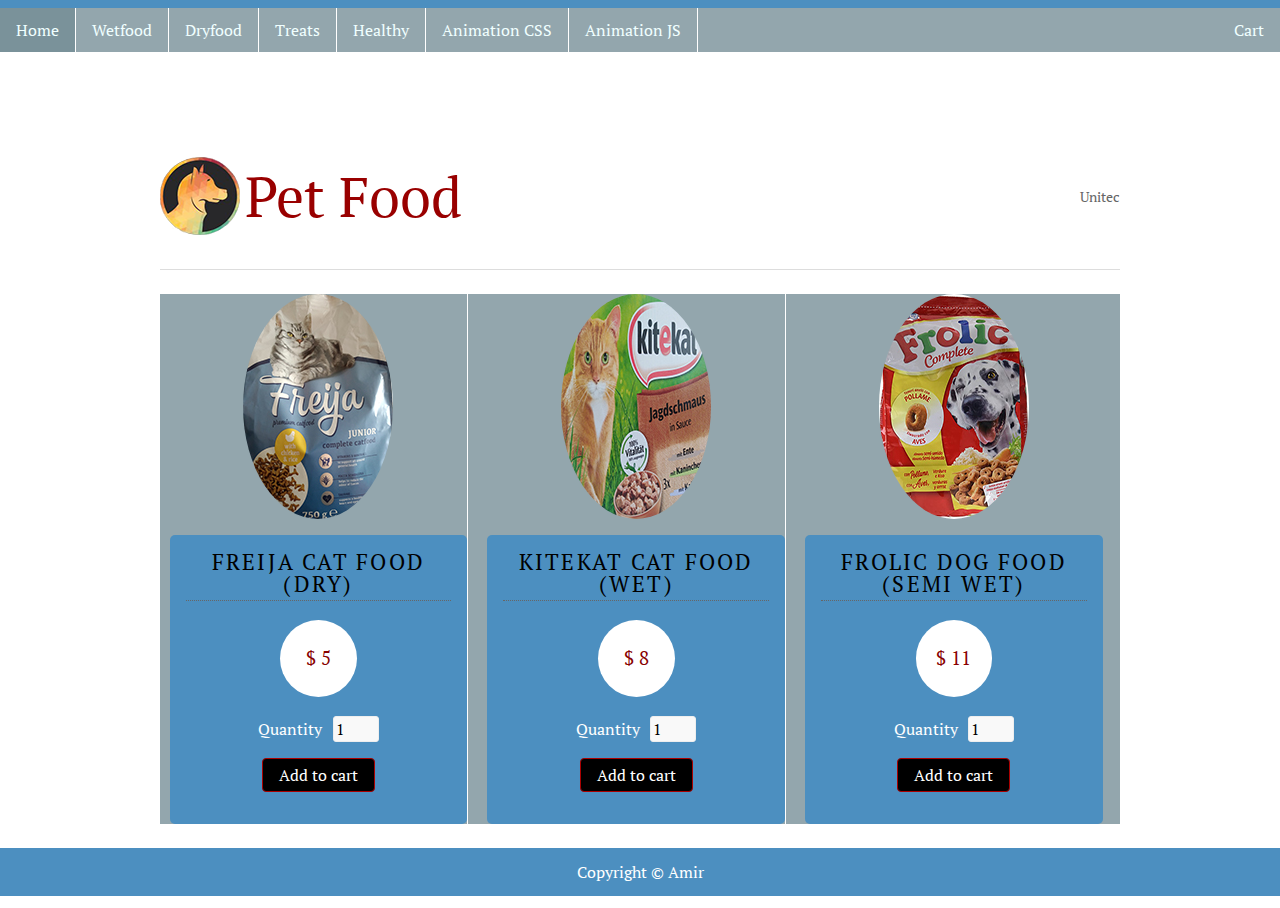
<file: Assessment/index.html>
<!DOCTYPE html>
<html>
<head>
<title>Petfood</title>
<meta charset="utf-8" />
<link rel="stylesheet" href="css/style.css" media="screen" type="text/css" /> <!-- CSS style sheet -->
<script type="text/javascript" src="http://ajax.googleapis.com/ajax/libs/jquery/2.0.3/jquery.min.js"></script>
<script type="text/javascript" src="js/jquery.shop.js"></script> <!-- JS script sheet -->

</head>

<body>
<ul>
  <li><a class="active" href="index.html">Home</a></li> <!- navbar -->
  <li><a href="wetfood.html">Wetfood</a></li>
  <li><a href="dryfood.html">Dryfood</a></li>
  <li><a href="treats.html">Treats</a></li>
  <li><a href="healthy.html">Healthy</a></li>
  <li><a href="animation.html">Animation CSS</a></li>
  <li><a href="animationjs.html">Animation JS</a></li>
  <li style="float:right"><a href="cart.html">Cart</a></li>
</ul>

<div id="site">
	<header id="masthead">
		<h1>Pet Food<span class="tagline">Unitec</span></h1>
	</header>
	<div id="content">
		<div id="products">
			<ul>
				<li>
					<div class="product-image">
						<img src="images/freija.jpg" alt="" /> <!-- The logo of the food-->
					</div>
					<div class="product-description" data-name="Freija" data-price="5"> <!-- The data of the food -->
						<h3 class="product-name">Freija cat food (dry)</h3> <!-- The nam,e of the food -->
						<p class="product-price">&#36; 5</p> <!-- The price but changing this wont affect beacuse it's not the data -->
						<form class="add-to-cart" action="cart.html" method="post">
							<div>
								<label for="qty-1">Quantity</label>
								<input type="text" name="qty-1" id="qty-1" class="qty" value="1" /> <!--Hooked with the JS -->
							</div>
							<p><input type="submit" value="Add to cart" class="btn" /></p>
						</form>
					</div>
				</li>
				
				<li>
					<div class="product-image">
						<img src="images/kitekat.jpg" alt="" />
					</div>
					<div class="product-description" data-name="Kitekat" data-price="8">
						<h3 class="product-name">Kitekat cat food (wet)</h3>
						<p class="product-price">&#36; 8</p>
						<form class="add-to-cart" action="cart.html" method="post">
							<div>
								<label for="qty-2">Quantity</label>
								<input type="text" name="qty-2" id="qty-2" class="qty" value="1" />
							</div>
							<p><input type="submit" value="Add to cart" class="btn" /></p>
						</form>
					</div>
				</li>
				
				<li>
					<div class="product-image">
						<img src="images/frolic.jpg" alt="" />
					</div>
					<div class="product-description" data-name="Frolic" data-price="11">
						<h3 class="product-name">Frolic dog food (semi wet)</h3>
						<p class="product-price">&#36; 11</p>
						<form class="add-to-cart" action="cart.html" method="post">
							<div>
								<label for="qty-3">Quantity</label>
								<input type="text" name="qty-3" id="qty-3" class="qty" value="1" />
							</div>
							<p><input type="submit" value="Add to cart" class="btn" /></p>
						</form>
					</div>
				</li>

				
			</ul>
		</div>
	</div>
	
	

</div>

<footer id="site-info">
		Copyright &copy; Amir
	</footer>

</body>
</html>
</file>
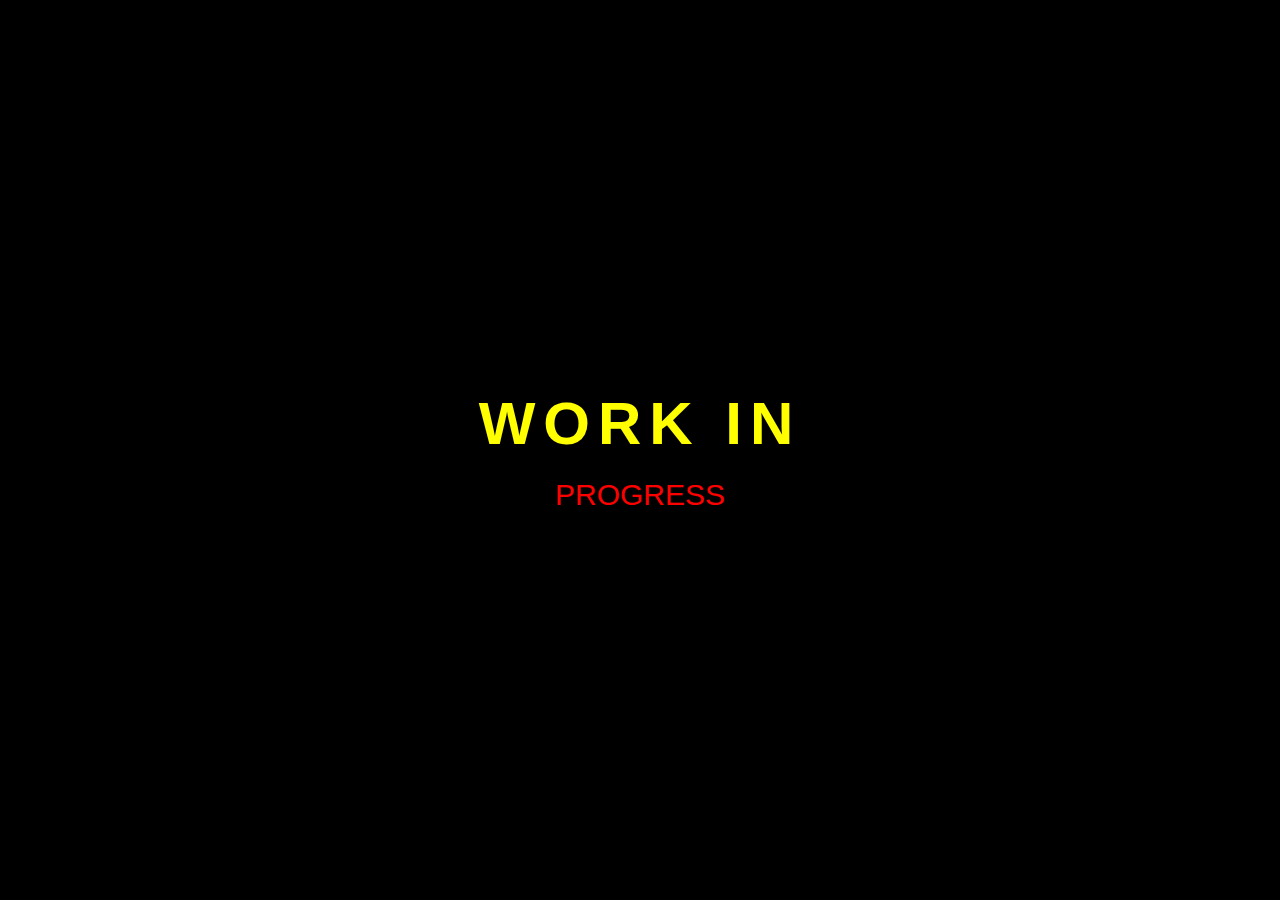
<file: Assessment/animation.html>
<!DOCTYPE html>
<html>
  <head>
    <meta charset="utf-8">
    <title>Animation Text</title>
    <link rel="stylesheet" href="css/animation.css">
  </head>
  <body>

<div class="container">
  <span class="text1">Work in</span>
  <span class="text2">Progress</span>
</div>



  </body>
</html>
</file>
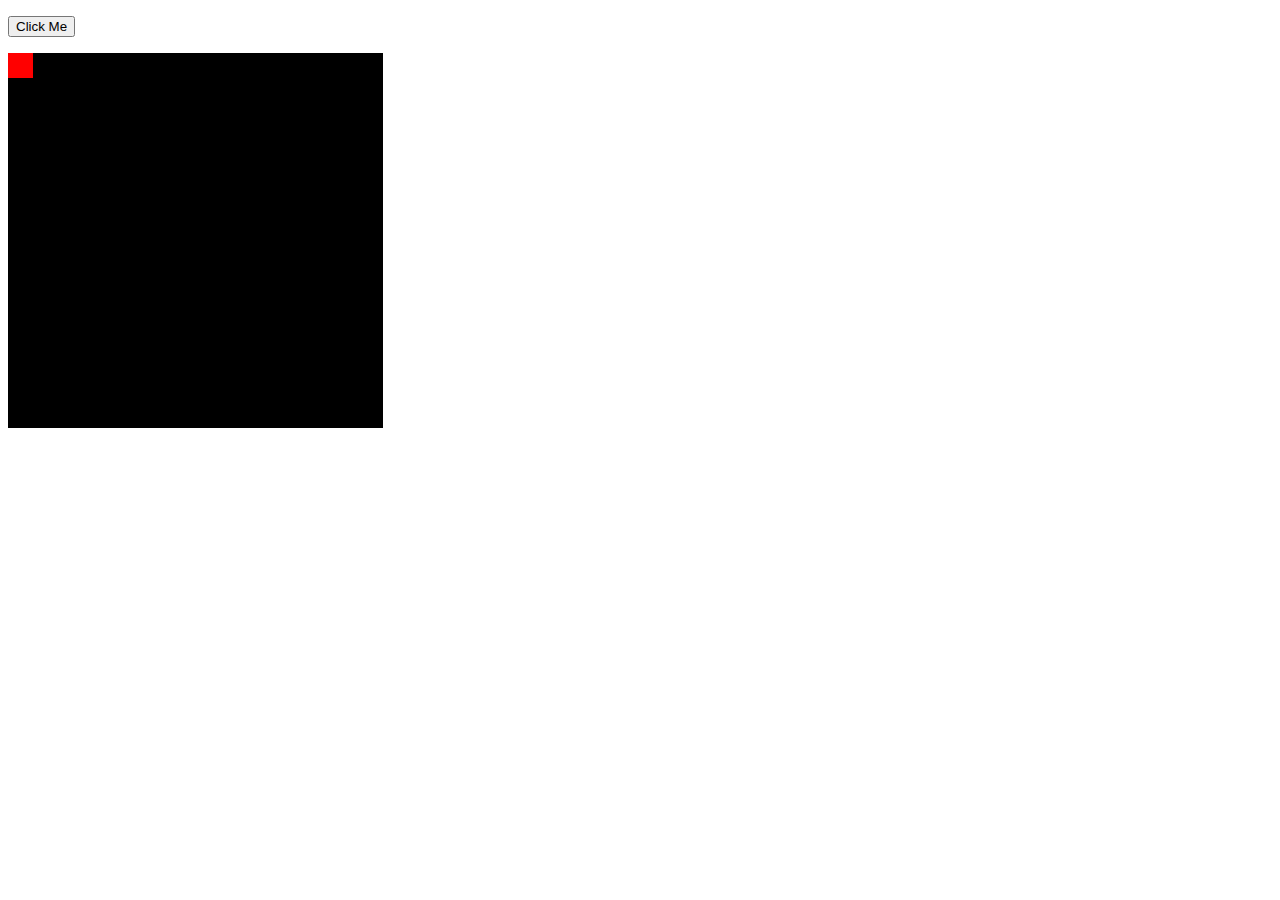
<file: Assessment/animationjs.html>
<!DOCTYPE html>
<html>
  <head>
    <meta charset="utf-8">
    <title>Animation Text</title>
	  <style>
#container { /*w3 schools basic javascript - can't use it on my website or else it will move the whole thing \/*/
  width: 375px;
  height: 375px;
  position: relative;
  background: black;
}
#animate {
  width: 25px;
  height: 25px;
  position: absolute;
  background-color: red;
}
</style>
  </head>
  <body>

<p><button onclick="myMove()">Click Me</button></p> 

<div id ="container">
  <div id ="animate"></div>
</div>



  </body>
<script>
function myMove() {
  var elem = document.getElementById("animate");   
  var pos = 0;
  var id = setInterval(frame, 5);
  function frame() {
    if (pos == 350) {
      clearInterval(id);
    } else {
      pos++; 
      elem.style.top = pos + "px"; 
      elem.style.left = pos + "px"; 
    }
  }
}
</script>
</html>
</file>
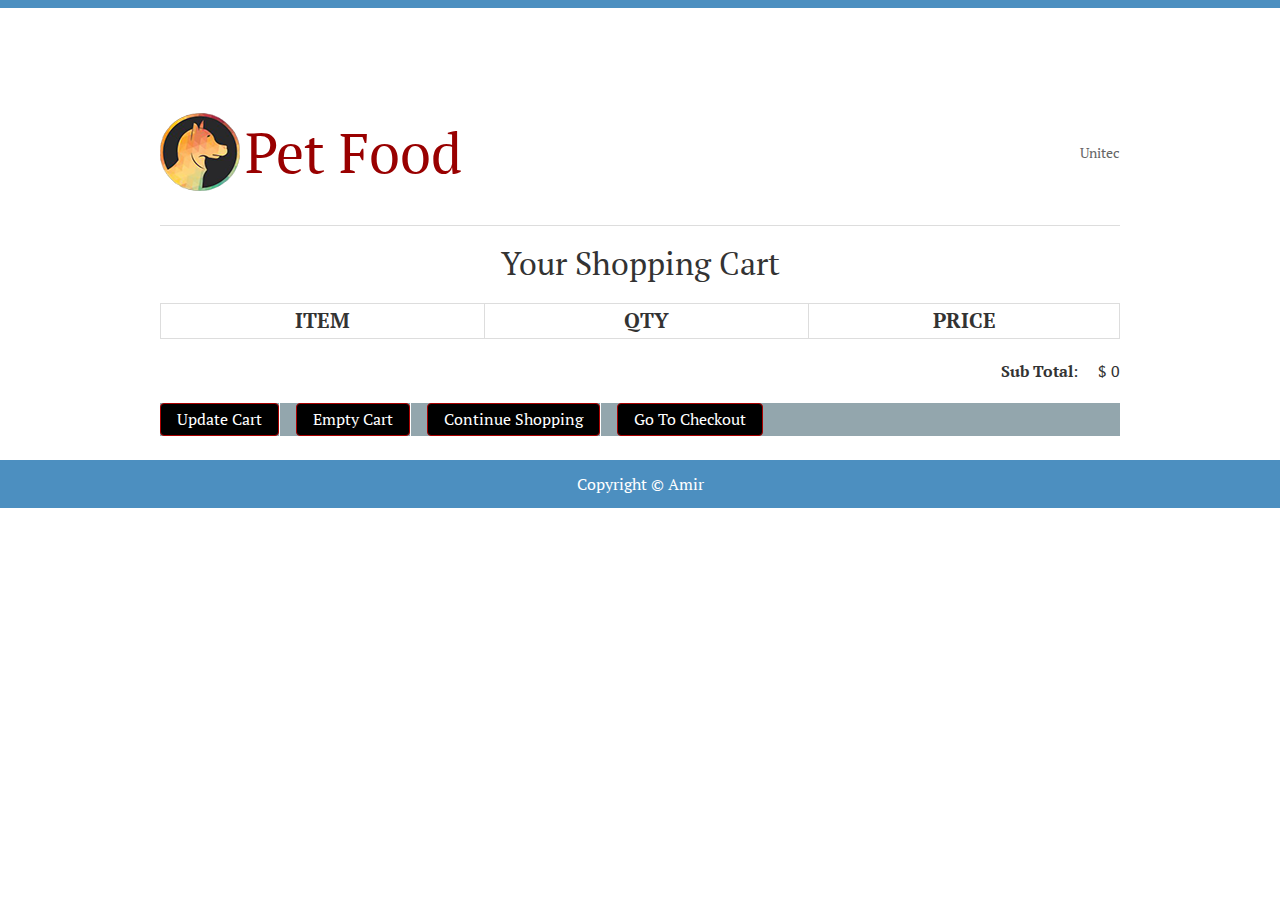
<file: Assessment/cart.html>
<!DOCTYPE html>
<html>
<head>
<title>Pet Food: Your Shopping Cart</title>
<meta charset="utf-8" />
<link rel="stylesheet" href="css/style.css" media="screen" type="text/css" />
<script type="text/javascript" src="http://ajax.googleapis.com/ajax/libs/jquery/2.0.3/jquery.min.js"></script>
<script type="text/javascript" src="js/jquery.shop.js"></script>
</head>

<body>

<div id="site">
	<header id="masthead">
		<h1>Pet Food<span class="tagline">Unitec</span></h1>
	</header>
	<div id="content">
		<h1>Your Shopping Cart</h1>
		<form id="shopping-cart" action="cart.html" method="post">
			<table class="shopping-cart">
			  <thead>
				<tr>
					<th scope="col">Item</th>
					<th scope="col">Qty</th>
					<th scope="col" colspan="2">Price</th>
				</tr>
			  </thead>
			  <tbody>
			  
			  </tbody>
			</table>
			<p id="sub-total">
				<strong>Sub Total</strong>: <span id="stotal"></span>
			</p>
			<ul id="shopping-cart-actions">
				<li>
					<input type="submit" name="update" id="update-cart" class="btn" value="Update Cart" />
				</li>
				<li>
					<input type="submit" name="delete" id="empty-cart" class="btn" value="Empty Cart" />
				</li>
				<li>
					<a href="index.html" class="btn">Continue Shopping</a>
				</li>
				<li>
					<a href="checkout.html" class="btn">Go To Checkout</a>
				</li>
			</ul>
		</form>
	</div>
	
	

</div>

<footer id="site-info">
		Copyright &copy; Amir
	</footer>

</body>
</html>
</file>
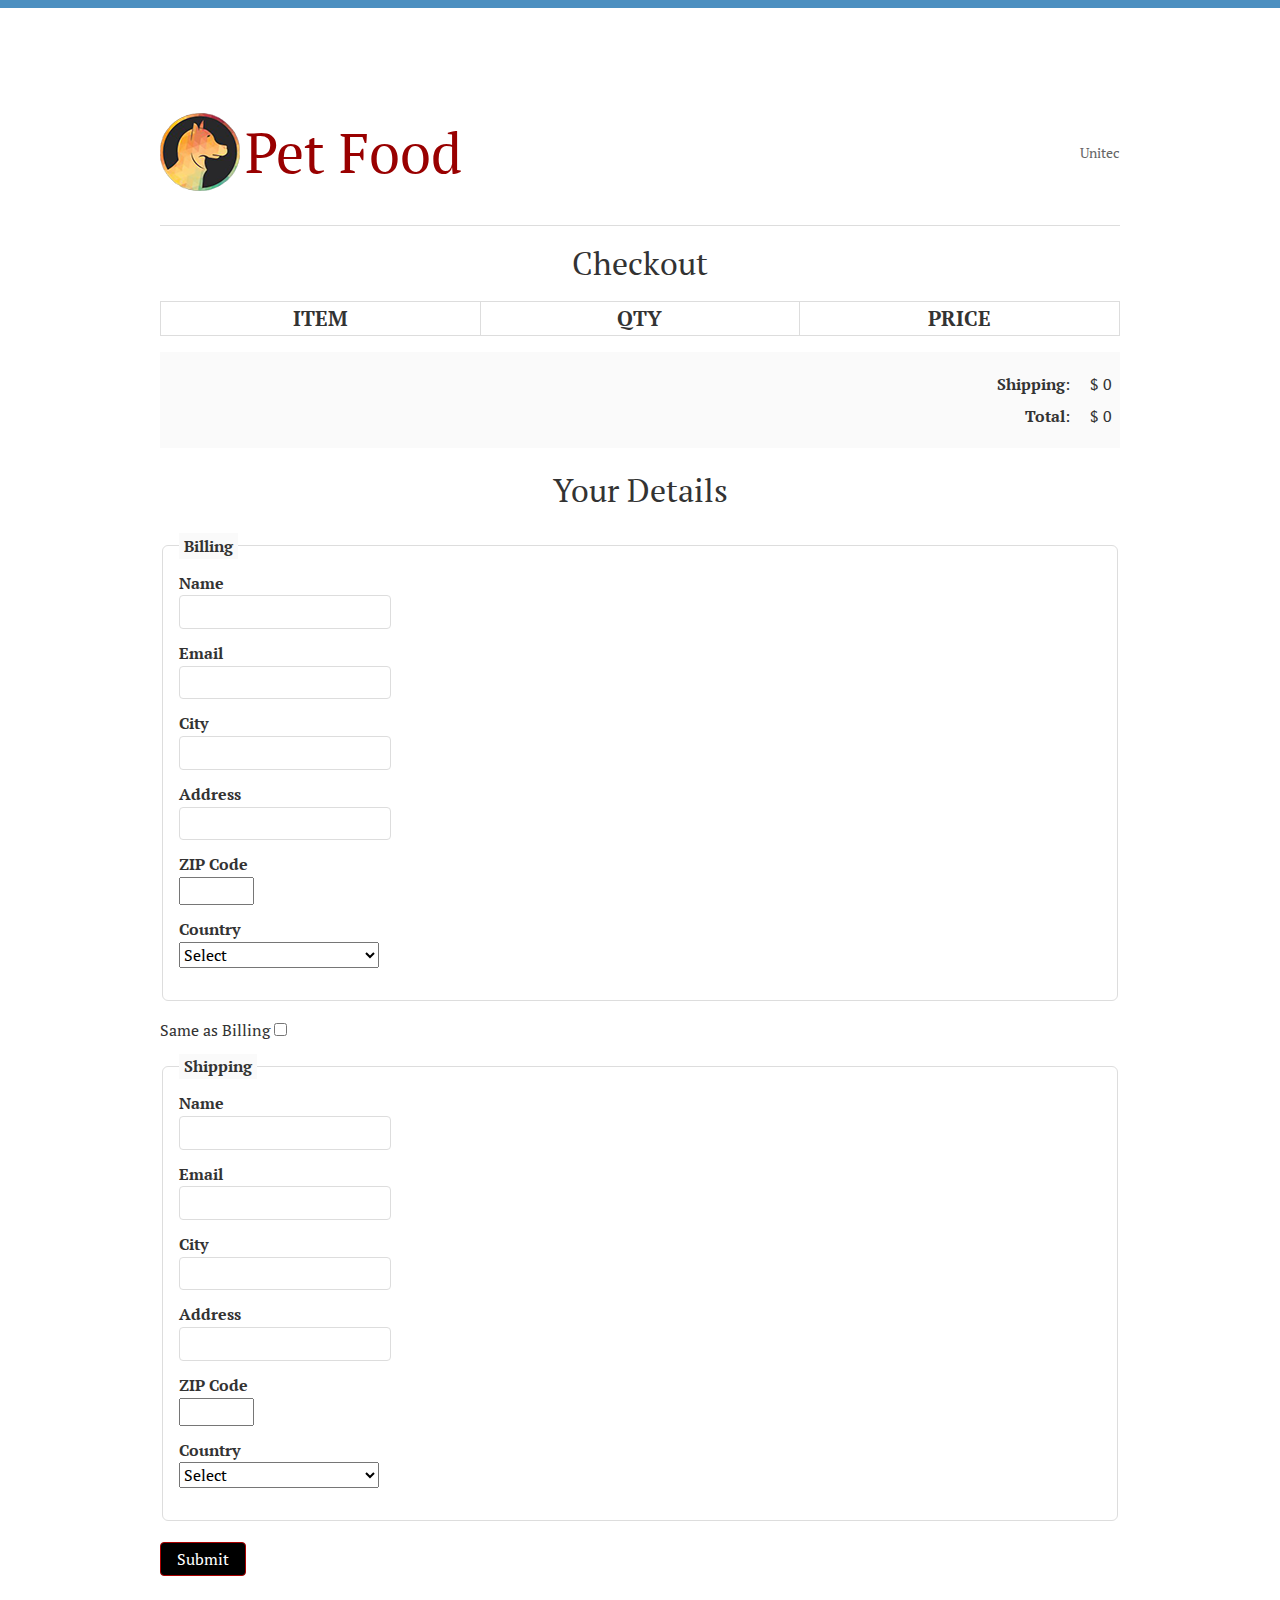
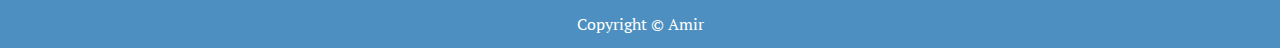
<file: Assessment/checkout.html>
<!DOCTYPE html>
<html>
<head>
<title>Pet Food: Checkout</title>
<meta charset="utf-8" />
<link rel="stylesheet" href="css/style.css" media="screen" type="text/css" />
<script type="text/javascript" src="http://ajax.googleapis.com/ajax/libs/jquery/2.0.3/jquery.min.js"></script>
<script type="text/javascript" src="js/jquery.shop.js"></script>

<script>
  function maxLengthCheck(object) {
    if (object.value.length > object.max.length)
      object.value = object.value.slice(0, object.max.length)
  }
    
  function isNumeric (evt) {
    var theEvent = evt || window.event;
    var key = theEvent.keyCode || theEvent.which;
    key = String.fromCharCode (key);
    var regex = /[0-9]|\./;
    if ( !regex.test(key) ) {
      theEvent.returnValue = false;
      if(theEvent.preventDefault) theEvent.preventDefault();
    }
  }
</script>
</head>

<body id="checkout-page">

<div id="site">
	<header id="masthead">
		<h1>Pet Food<span class="tagline">Unitec</span></h1>
	</header>
	<div id="content">
		<h1>Checkout</h1>
			<table id="checkout-cart" class="shopping-cart">
			  <thead>
				<tr>
					<th scope="col">Item</th>
					<th scope="col">Qty</th>
					<th scope="col">Price</th>
				</tr>
			  </thead>
			  <tbody>
			  
			  </tbody>
			</table>
		 <div id="pricing">
			
			<p id="shipping">
				<strong>Shipping</strong>: <span id="sshipping"></span>
			</p>
			
			<p id="sub-total">
				<strong>Total</strong>: <span id="stotal"></span>
			</p>
		 </div>
		 
		 <form action="order.html" method="post" id="checkout-order-form">
		 	<h2>Your Details</h2>
		 	
		 	<fieldset id="fieldset-billing">
		 		<legend>Billing</legend>
		 		<div>
		 			<label for="name">Name</label>
		 			<input type="text" name="name" onkeypress="return ((event.charCode >= 65 && event.charCode <= 90) || (event.charCode >= 97 && event.charCode <= 122) || (event.charCode == 32))" maxlength="64" id="name" data-type="string" data-message="This field cannot be empty" />
		 		</div>
		 		<div>
		 			<label for="email">Email</label>
		 			<input type="text" name="email" id="email" data-type="expression" data-message="Not a valid email address" />
		 		</div>
		 		<div>
		 			<label for="city">City</label>
		 			<input type="text" name="city" onkeypress="return ((event.charCode >= 65 && event.charCode <= 90) || (event.charCode >= 97 && event.charCode <= 122) || (event.charCode == 32))" id="city" data-type="string" data-message="This field cannot be empty" />
		 		</div>
		 		<div>
		 			<label for="address">Address</label>
		 			<input type="text" name="address" id="address" data-type="string" data-message="This field cannot be empty" />
		 		</div>
		 		<div>
		 			<label for="zip">ZIP Code</label>
		 			<input type="number" onkeypress="return isNumeric(event)" oninput="maxLengthCheck(this)" name="zip" id="zip"  min = "1" max = "9999" data-type="string" data-message="This field cannot be empty" />
		 		</div>
		 		<div>
		 			<label for="country">Country</label>
		 			<select name="country" id="country" data-type="string" data-message="This field cannot be empty">
		 				<option value="">Select</option>
		 				<option value="NZ">NZ</option>
		 				<option value="AU">AU</option>
		 			</select>
		 		</div>
		 	</fieldset>
		 	
		 	<div id="shipping-same">Same as Billing <input type="checkbox" id="same-as-billing" value=""/></div>
		 	
		 	<fieldset id="fieldset-shipping">
		 		
		 		<legend>Shipping</legend>
		 		
		 		<div>
		 			<label for="sname">Name</label>
		 			<input type="text" name="sname" id="sname" data-type="string" data-message="This field cannot be empty" />
		 		</div>
		 		<div>
		 			<label for="semail">Email</label>
		 			<input type="text" name="semail" id="semail" data-type="expression" data-message="Not a valid email address" />
		 		</div>
		 		<div>
		 			<label for="scity">City</label>
		 			<input type="text" name="scity" id="scity" data-type="string" data-message="This field cannot be empty" />
		 		</div>
		 		<div>
		 			<label for="saddress">Address</label>
		 			<input type="text" name="saddress" id="saddress" data-type="string" data-message="This field cannot be empty" />
		 		</div>
		 		<div>
		 			<label for="szip">ZIP Code</label>
		 			<input type="number" onkeypress="return isNumeric(event)" oninput="maxLengthCheck(this)" name="szip" id="szip" data-type="string" min = "1" max = "9999" data-message="This field cannot be empty" />
		 		</div>
		 		<div>
		 			<label for="scountry">Country</label>
		 			<select name="scountry" id="scountry" data-type="string" data-message="This field cannot be empty">
		 				<option value="">Select</option>
		 				<option value="US">USA</option>
		 				<option value="IT">Italy</option>
		 			</select>
		 		</div>
		 	</fieldset>
		 	
		 	<p><input type="submit" id="submit-order" value="Submit" class="btn" /></p>
		 
		 </form>
	</div>
	
	

</div>

<footer id="site-info">
		Copyright &copy; Amir
	</footer>

</body>
</html>
</file>
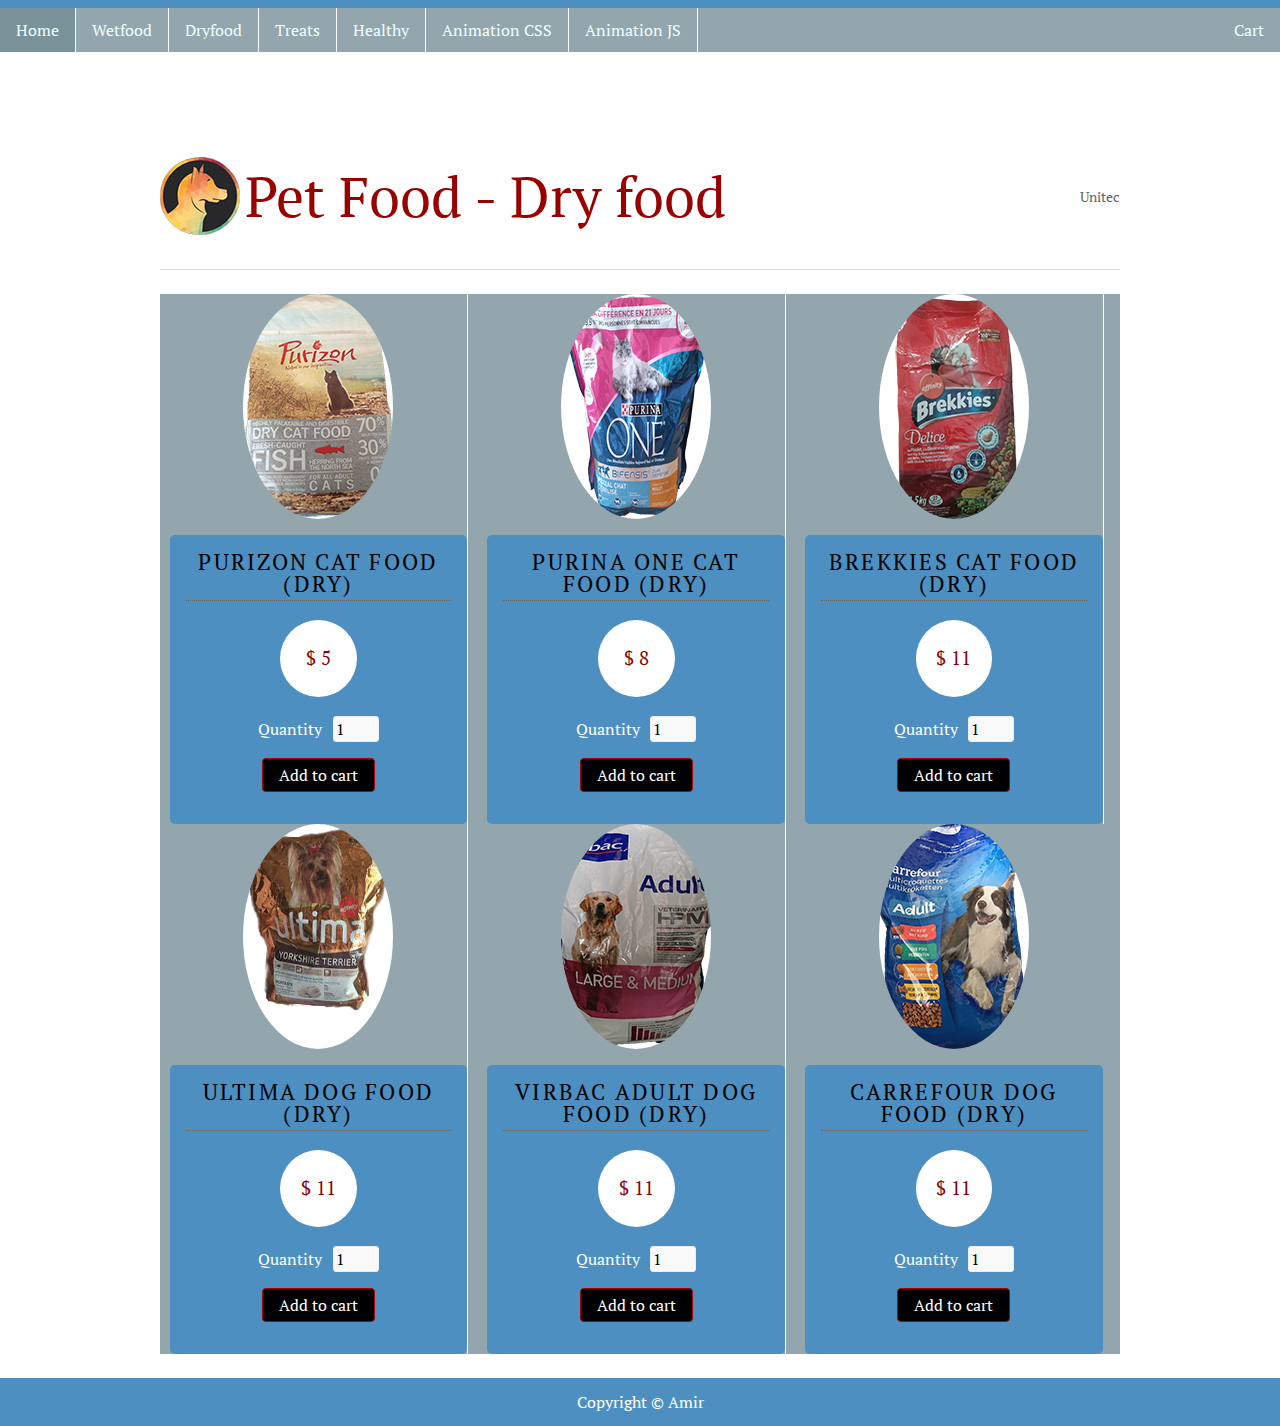
<file: Assessment/dryfood.html>
<!DOCTYPE html>
<html>
<head>
<title>Petfood</title>
<meta charset="utf-8" />
<link rel="stylesheet" href="css/style.css" media="screen" type="text/css" />
<script type="text/javascript" src="http://ajax.googleapis.com/ajax/libs/jquery/2.0.3/jquery.min.js"></script>
<script type="text/javascript" src="js/jquery.shop.js"></script>
</head>

<body>
	<ul>
  <li><a class="active" href="index.html">Home</a></li>
  <li><a href="wetfood.html">Wetfood</a></li>
  <li><a href="dryfood.html">Dryfood</a></li>
  <li><a href="treats.html">Treats</a></li>
  <li><a href="healthy.html">Healthy</a></li>
  <li><a href="animation.html">Animation CSS</a></li>
  <li><a href="animationjs.html">Animation JS</a></li>
  <li style="float:right"><a href="cart.html">Cart</a></li>
</ul>

<div id="site">
	<header id="masthead">
		<h1>Pet Food - Dry food<span class="tagline">Unitec</span></h1>
	</header>
	<div id="content">
		<div id="products">
			<ul>
				<li>
					<div class="product-image">
						<img src="images/purizon.jpg" alt="" />
					</div>
					<div class="product-description" data-name="Freija" data-price="5">
						<h3 class="product-name">Purizon cat food (dry)</h3>
						<p class="product-price">&#36; 5</p>
						<form class="add-to-cart" action="cart.html" method="post">
							<div>
								<label for="qty-10">Quantity</label>
								<input type="text" name="qty-10" id="qty-10" class="qty" value="1" />
							</div>
							<p><input type="submit" value="Add to cart" class="btn" /></p>
						</form>
					</div>
				</li>
				
				<li>
					<div class="product-image">
						<img src="images/purinaone.jpg" alt="" />
					</div>
					<div class="product-description" data-name="Kitekat" data-price="8">
						<h3 class="product-name">Purina One cat food (dry)</h3>
						<p class="product-price">&#36; 8</p>
						<form class="add-to-cart" action="cart.html" method="post">
							<div>
								<label for="qty-11">Quantity</label>
								<input type="text" name="qty-11" id="qty-11" class="qty" value="1" />
							</div>
							<p><input type="submit" value="Add to cart" class="btn" /></p>
						</form>
					</div>
				</li>
				
				<li>
					<div class="product-image">
						<img src="images/brekkies.jpg" alt="" />
					</div>
					<div class="product-description" data-name="Brekkies" data-price="11">
						<h3 class="product-name">Brekkies cat food (dry)</h3>
						<p class="product-price">&#36; 11</p>
						<form class="add-to-cart" action="cart.html" method="post">
							<div>
								<label for="qty-12">Quantity</label>
								<input type="text" name="qty-12" id="qty-12" class="qty" value="1" />
							</div>
							<p><input type="submit" value="Add to cart" class="btn" /></p>
						</form>
					</div>
				</li>
				
				<li>
					<div class="product-image">
						<img src="images/ultima.jpg" alt="" />
					</div>
					<div class="product-description" data-name="Ultima" data-price="11">
						<h3 class="product-name">Ultima dog food (dry)</h3>
						<p class="product-price">&#36; 11</p>
						<form class="add-to-cart" action="cart.html" method="post">
							<div>
								<label for="qty-13">Quantity</label>
								<input type="text" name="qty-13" id="qty-13" class="qty" value="1" />
							</div>
							<p><input type="submit" value="Add to cart" class="btn" /></p>
						</form>
					</div>
				</li>
				
				<li>
					<div class="product-image">
						<img src="images/virbacadult.jpg" alt="" />
					</div>
					<div class="product-description" data-name="Virbac" data-price="11">
						<h3 class="product-name">Virbac Adult dog food (dry)</h3>
						<p class="product-price">&#36; 11</p>
						<form class="add-to-cart" action="cart.html" method="post">
							<div>
								<label for="qty-14">Quantity</label>
								<input type="text" name="qty-14" id="qty-14" class="qty" value="1" />
							</div>
							<p><input type="submit" value="Add to cart" class="btn" /></p>
						</form>
					</div>
				</li>
				
				<li>
					<div class="product-image">
						<img src="images/carrefour.jpg" alt="" />
					</div>
					<div class="product-description" data-name="Carrefour" data-price="11">
						<h3 class="product-name">Carrefour dog food (dry)</h3>
						<p class="product-price">&#36; 11</p>
						<form class="add-to-cart" action="cart.html" method="post">
							<div>
								<label for="qty-15">Quantity</label>
								<input type="text" name="qty-15" id="qty-15" class="qty" value="1" />
							</div>
							<p><input type="submit" value="Add to cart" class="btn" /></p>
						</form>
					</div>
				</li>

				
			</ul>
		</div>
	</div>
	
	

</div>

<footer id="site-info">
		Copyright &copy; Amir
	</footer>

</body>
</html>
</file>
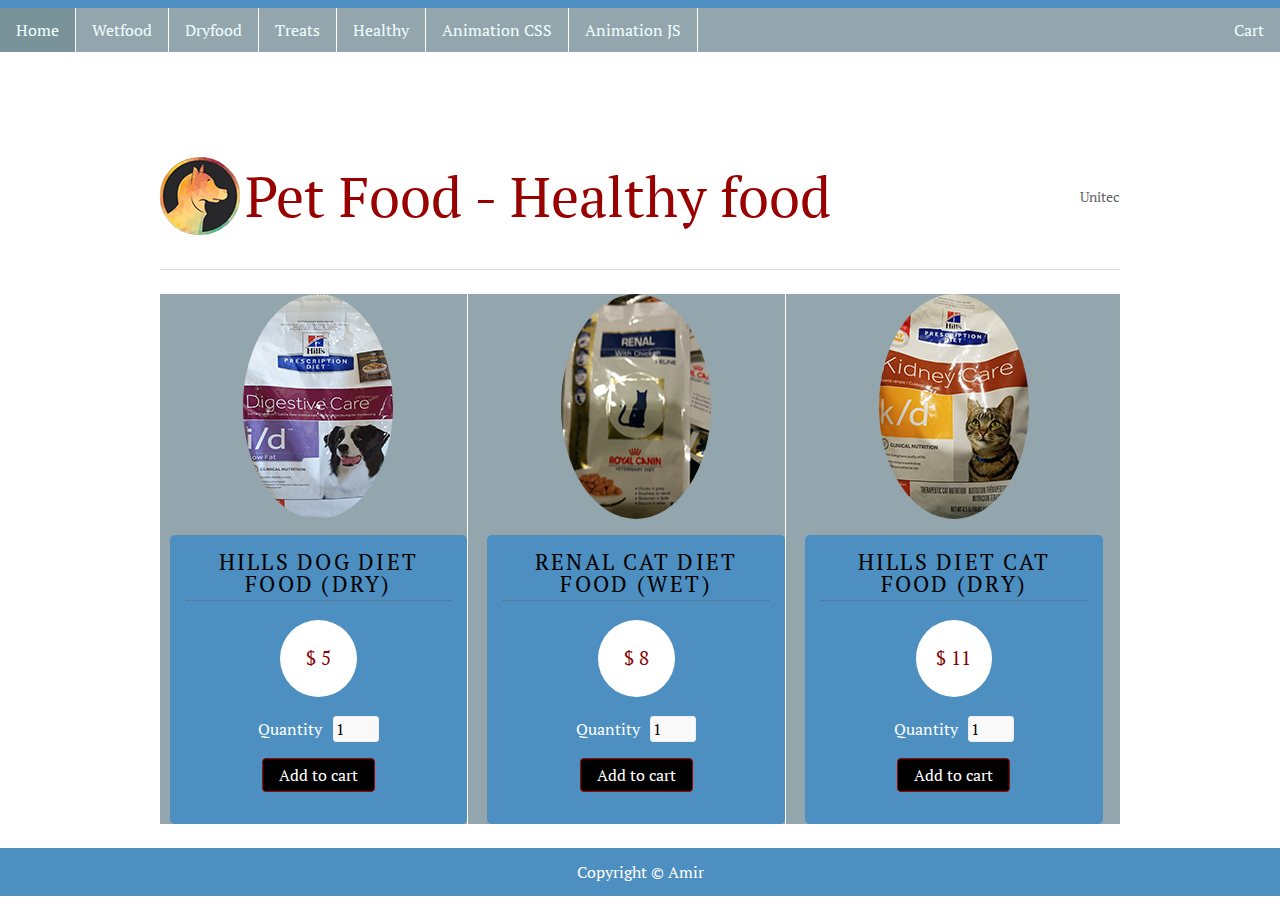
<file: Assessment/healthy.html>
<!DOCTYPE html>
<html>
<head>
<title>Petfood</title>
<meta charset="utf-8" />
<link rel="stylesheet" href="css/style.css" media="screen" type="text/css" />
<script type="text/javascript" src="http://ajax.googleapis.com/ajax/libs/jquery/2.0.3/jquery.min.js"></script>
<script type="text/javascript" src="js/jquery.shop.js"></script>
</head>

<body>
	<ul>
  <li><a class="active" href="index.html">Home</a></li>
  <li><a href="wetfood.html">Wetfood</a></li>
  <li><a href="dryfood.html">Dryfood</a></li>
  <li><a href="treats.html">Treats</a></li>
  <li><a href="healthy.html">Healthy</a></li>
  <li><a href="animation.html">Animation CSS</a></li>
  <li><a href="animationjs.html">Animation JS</a></li>
  <li style="float:right"><a href="cart.html">Cart</a></li>
</ul>

<div id="site">
	<header id="masthead">
		<h1>Pet Food - Healthy food<span class="tagline">Unitec</span></h1>
	</header>
	<div id="content">
		<div id="products">
			<ul>
				<li>
					<div class="product-image">
						<img src="images/hillsdiet.jpg" alt="" />
					</div>
					<div class="product-description" data-name="Hillsdiet" data-price="5">
						<h3 class="product-name">Hills dog diet food (dry)</h3>
						<p class="product-price">&#36; 5</p>
						<form class="add-to-cart" action="cart.html" method="post">
							<div>
								<label for="qty-22">Quantity</label>
								<input type="text" name="qty-22" id="qty-22" class="qty" value="1" />
							</div>
							<p><input type="submit" value="Add to cart" class="btn" /></p>
						</form>
					</div>
				</li>
				
				<li>
					<div class="product-image">
						<img src="images/henal.jpg" alt="" />
					</div>
					<div class="product-description" data-name="Renal" data-price="8">
						<h3 class="product-name">Renal cat diet food (wet)</h3>
						<p class="product-price">&#36; 8</p>
						<form class="add-to-cart" action="cart.html" method="post">
							<div>
								<label for="qty-23">Quantity</label>
								<input type="text" name="qty-23" id="qty-23" class="qty" value="1" />
							</div>
							<p><input type="submit" value="Add to cart" class="btn" /></p>
						</form>
					</div>
				</li>
				
				<li>
					<div class="product-image">
						<img src="images/hillskidney.jpg" alt="" />
					</div>
					<div class="product-description" data-name="Frolic" data-price="11">
						<h3 class="product-name">Hills diet cat food (dry)</h3>
						<p class="product-price">&#36; 11</p>
						<form class="add-to-cart" action="cart.html" method="post">
							<div>
								<label for="qty-24">Quantity</label>
								<input type="text" name="qty-24" id="qty-24" class="qty" value="1" />
							</div>
							<p><input type="submit" value="Add to cart" class="btn" /></p>
						</form>
					</div>
				</li>

				
			</ul>
		</div>
	</div>
	
	

</div>

<footer id="site-info">
		Copyright &copy; Amir
	</footer>

</body>
</html>
</file>
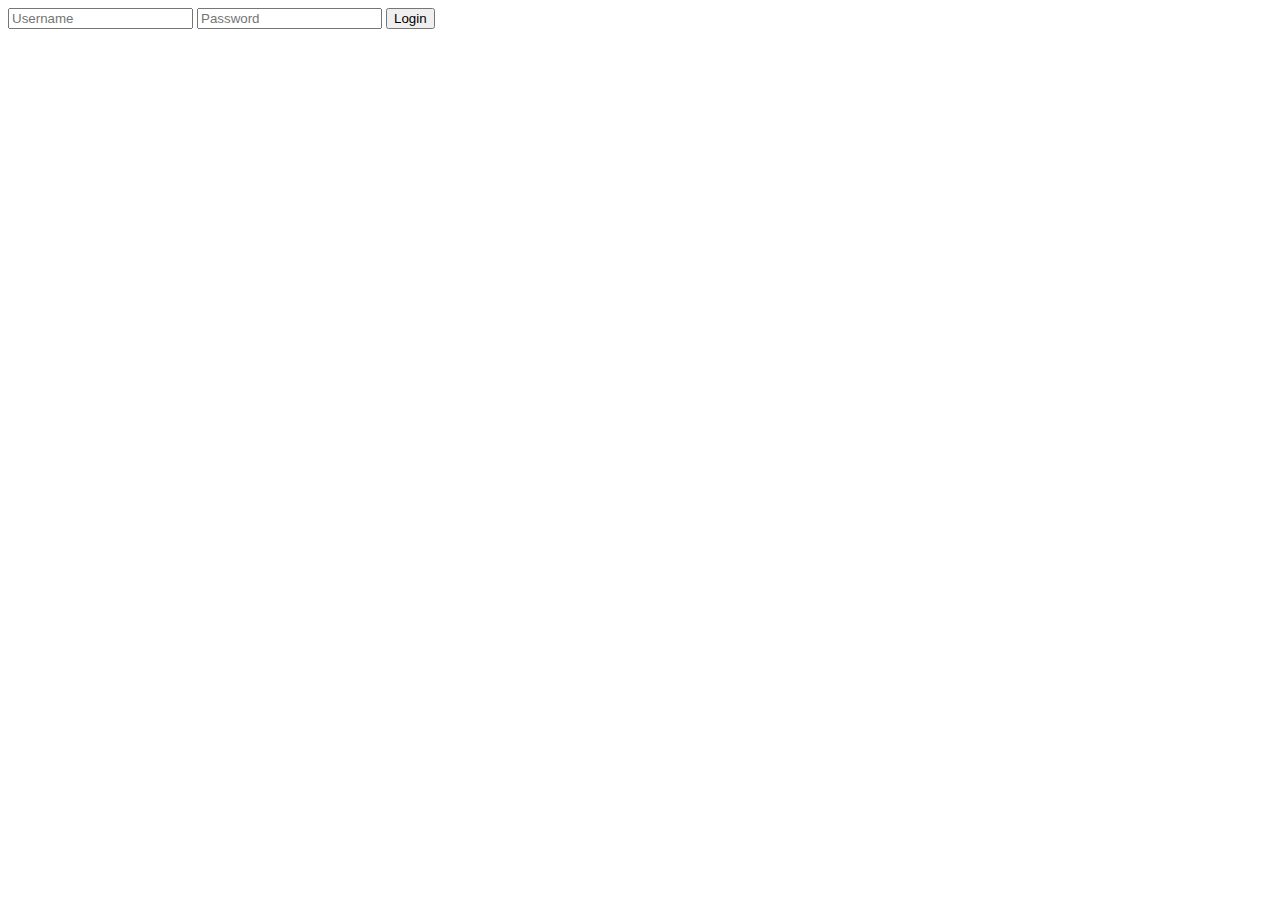
<file: Assessment/loginForm.html>
<html>
<head>
    <meta charset="UTF-8">
    <title>Login Form</title>
</head>
<body>
<form action="login.php" method="post">
    <input name="username" type="text" placeholder="Username">
    <input name="password" type="password" placeholder="Password">
    <input type="submit" value="Login">

</form>

</body>
</html>
</file>
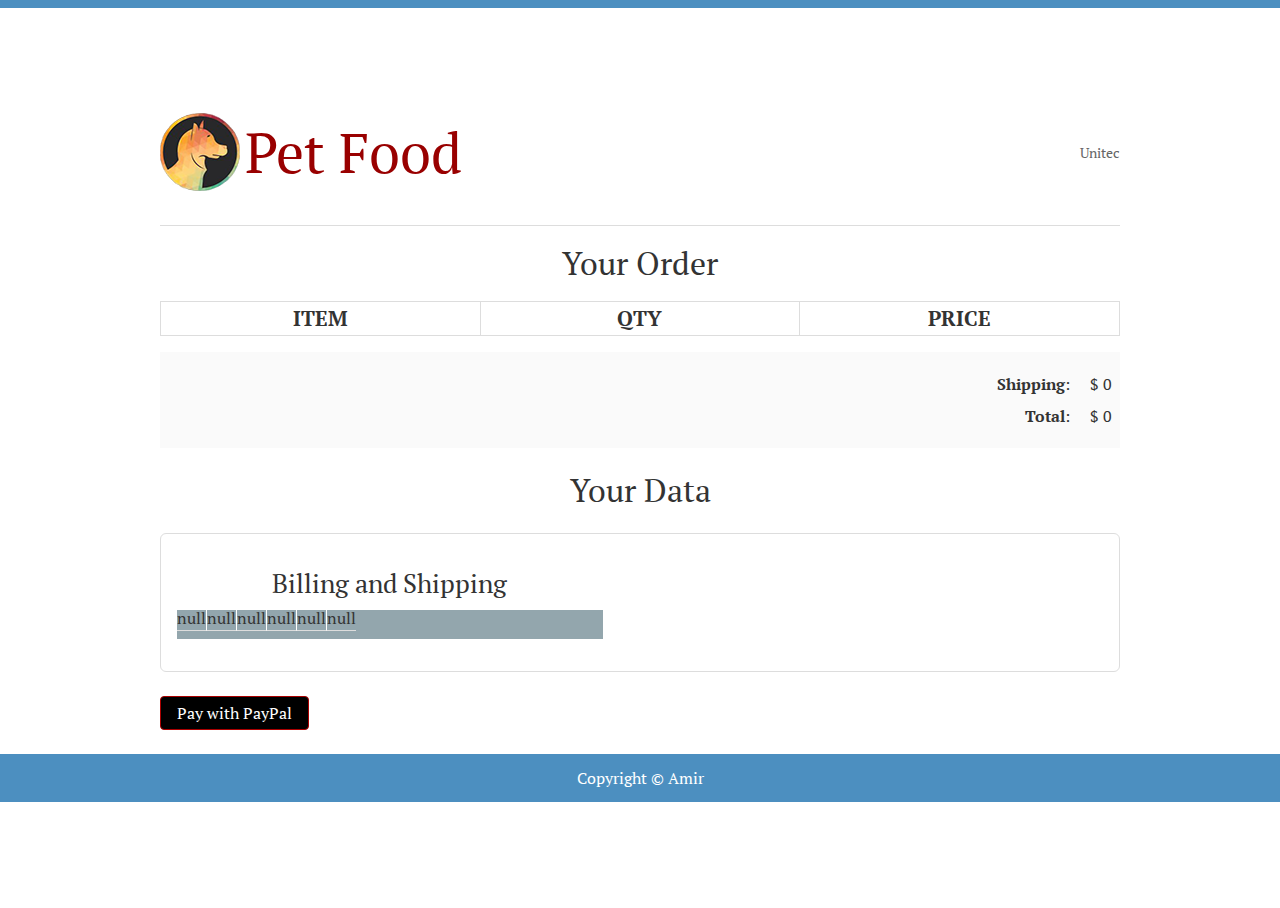
<file: Assessment/order.html>
<!DOCTYPE html>
<html>
<head>
<title>Pet Food: Your Order</title>
<meta charset="utf-8" />
<link rel="stylesheet" href="css/style.css" media="screen" type="text/css" />
<script type="text/javascript" src="http://ajax.googleapis.com/ajax/libs/jquery/2.0.3/jquery.min.js"></script>
<script type="text/javascript" src="js/jquery.shop.js"></script>
</head>

<body id="checkout-page">

<div id="site">
	<header id="masthead">
		<h1>Pet Food<span class="tagline">Unitec</span></h1>
	</header>
	<div id="content">
		<h1>Your Order</h1>
			<table id="checkout-cart" class="shopping-cart">
			  <thead>
				<tr>
					<th scope="col">Item</th>
					<th scope="col">Qty</th>
					<th scope="col">Price</th>
				</tr>
			  </thead>
			  <tbody>
			  
			  </tbody>
			</table>
		 <div id="pricing">
			
			<p id="shipping">
				<strong>Shipping</strong>: <span id="sshipping"></span>
			</p>
			
			<p id="sub-total">
				<strong>Total</strong>: <span id="stotal"></span>
			</p>
		 </div>
		 
		 <div id="user-details">
		 	<h2>Your Data</h2>
		 	<div id="user-details-content"></div>
		 </div>
		 
		 
		 
		 
<form id="paypal-form" action="" method="post">
	<input type="hidden" name="cmd" value="_cart" />
	<input type="hidden" name="upload" value="1" />
	<input type="hidden" name="business" value="" />
        
	<input type="hidden" name="currency_code" value="" />
	<input type="submit" id="paypal-btn" class="btn" value="Pay with PayPal" />
</form>
		 
		 
	</div>
	
	

</div>

<footer id="site-info">
		Copyright &copy; Amir
	</footer>

</body>
</html>
</file>
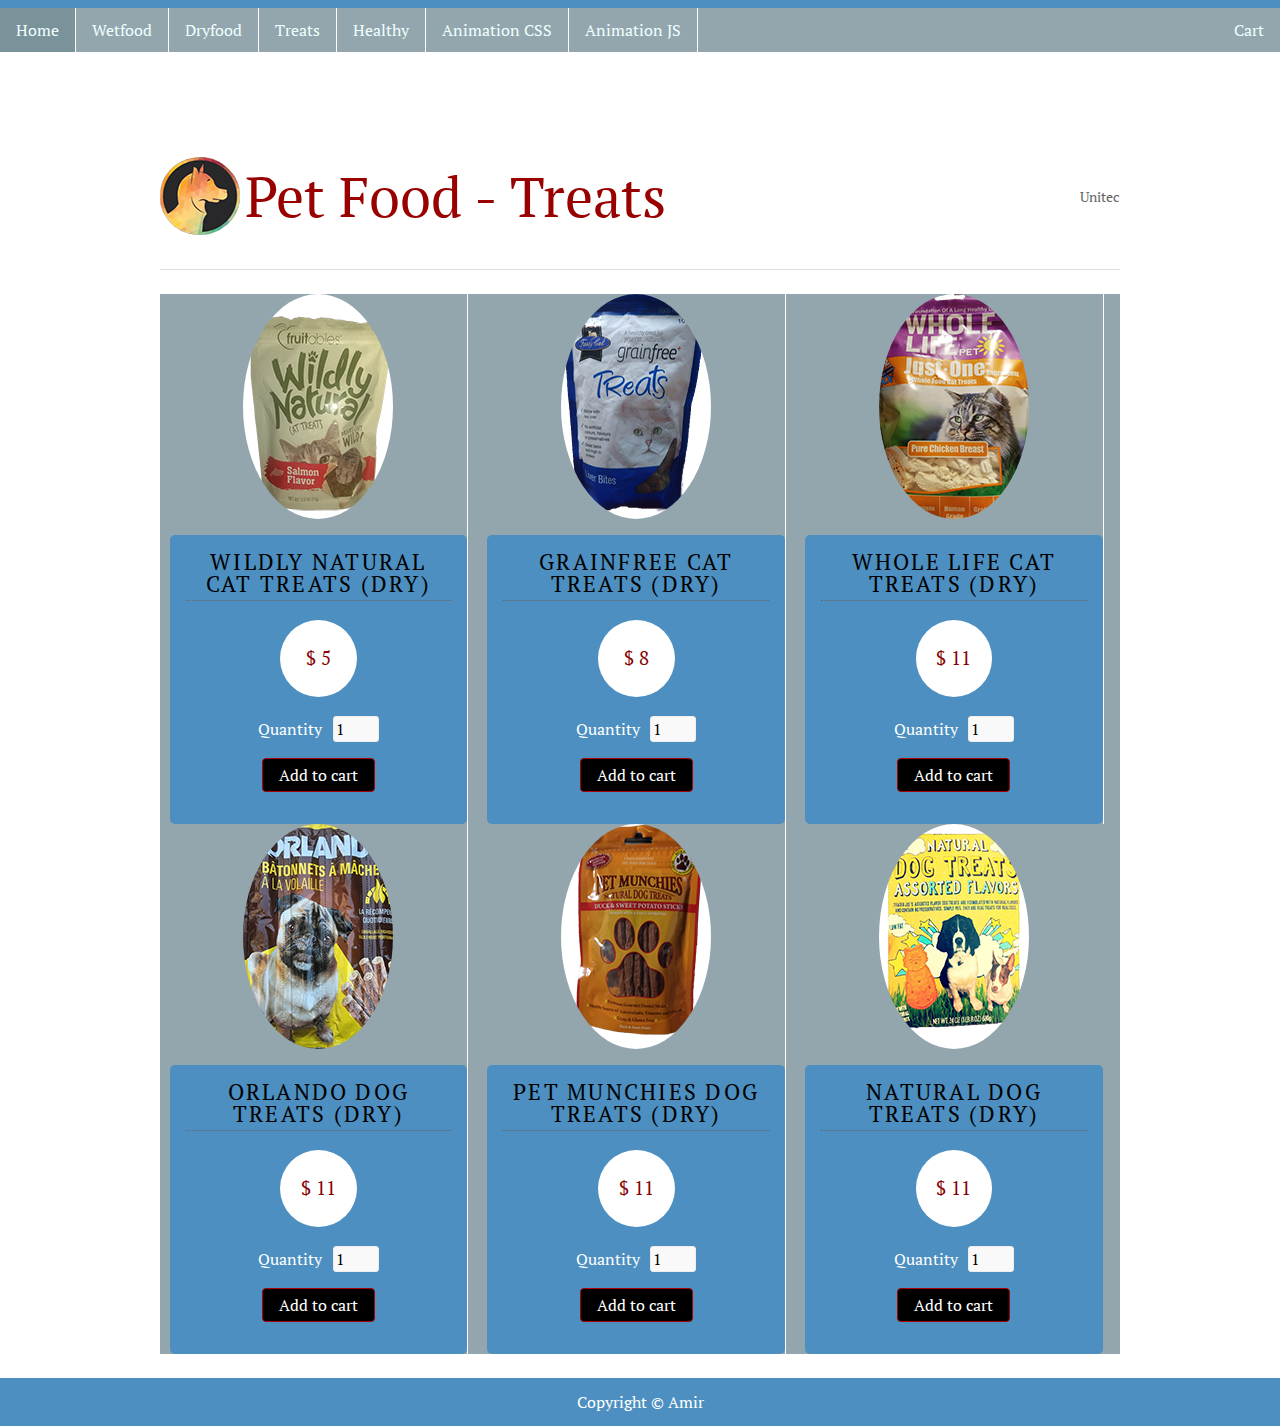
<file: Assessment/treats.html>
<!DOCTYPE html>
<html>
<head>
<title>Petfood</title>
<meta charset="utf-8" />
<link rel="stylesheet" href="css/style.css" media="screen" type="text/css" />
<script type="text/javascript" src="http://ajax.googleapis.com/ajax/libs/jquery/2.0.3/jquery.min.js"></script>
<script type="text/javascript" src="js/jquery.shop.js"></script>
</head>

<body>
	<ul>
  <li><a class="active" href="index.html">Home</a></li>
  <li><a href="wetfood.html">Wetfood</a></li>
  <li><a href="dryfood.html">Dryfood</a></li>
  <li><a href="treats.html">Treats</a></li>
  <li><a href="healthy.html">Healthy</a></li>
  <li><a href="animation.html">Animation CSS</a></li>
  <li><a href="animationjs.html">Animation JS</a></li>
  <li style="float:right"><a href="cart.html">Cart</a></li>
</ul>

<div id="site">
	<header id="masthead">
		<h1>Pet Food - Treats<span class="tagline">Unitec</span></h1>
	</header>
	<div id="content">
		<div id="products">
			<ul>
				<li>
					<div class="product-image">
						<img src="images/wildlytreats.jpg" alt="" />
					</div>
					<div class="product-description" data-name="Wildly" data-price="5">
						<h3 class="product-name">Wildly Natural cat treats (dry)</h3>
						<p class="product-price">&#36; 5</p>
						<form class="add-to-cart" action="cart.html" method="post">
							<div>
								<label for="qty-4">Quantity</label>
								<input type="text" name="qty-4" id="qty-4" class="qty" value="1" />
							</div>
							<p><input type="submit" value="Add to cart" class="btn" /></p>
						</form>
					</div>
				</li>
				
				<li>
					<div class="product-image">
						<img src="images/grainfree.jpg" alt="" />
					</div>
					<div class="product-description" data-name="Grainfree" data-price="8">
						<h3 class="product-name">Grainfree cat treats (dry)</h3>
						<p class="product-price">&#36; 8</p>
						<form class="add-to-cart" action="cart.html" method="post">
							<div>
								<label for="qty-5">Quantity</label>
								<input type="text" name="qty-5" id="qty-5" class="qty" value="1" />
							</div>
							<p><input type="submit" value="Add to cart" class="btn" /></p>
						</form>
					</div>
				</li>
				
				<li>
					<div class="product-image">
						<img src="images/wholelife.jpg" alt="" />
					</div>
					<div class="product-description" data-name="Wholelife" data-price="11">
						<h3 class="product-name">Whole Life cat Treats (Dry)</h3>
						<p class="product-price">&#36; 11</p>
						<form class="add-to-cart" action="cart.html" method="post">
							<div>
								<label for="qty-6">Quantity</label>
								<input type="text" name="qty-6" id="qty-6" class="qty" value="1" />
							</div>
							<p><input type="submit" value="Add to cart" class="btn" /></p>
						</form>
					</div>
				</li>
				
				<li>
					<div class="product-image">
						<img src="images/orlando.jpg" alt="" />
					</div>
					<div class="product-description" data-name="Orlando" data-price="11">
						<h3 class="product-name">Orlando dog Treats (Dry)</h3>
						<p class="product-price">&#36; 11</p>
						<form class="add-to-cart" action="cart.html" method="post">
							<div>
								<label for="qty-7">Quantity</label>
								<input type="text" name="qty-7" id="qty-7" class="qty" value="1" />
							</div>
							<p><input type="submit" value="Add to cart" class="btn" /></p>
						</form>
					</div>
				</li>
				
				<li>
					<div class="product-image">
						<img src="images/petmunchies.jpg" alt="" />
					</div>
					<div class="product-description" data-name="Petmunchies" data-price="11">
						<h3 class="product-name">Pet munchies dog Treats (Dry)</h3>
						<p class="product-price">&#36; 11</p>
						<form class="add-to-cart" action="cart.html" method="post">
							<div>
								<label for="qty-8">Quantity</label>
								<input type="text" name="qty-8" id="qty-8" class="qty" value="1" />
							</div>
							<p><input type="submit" value="Add to cart" class="btn" /></p>
						</form>
					</div>
				</li>
				
				<li>
					<div class="product-image">
						<img src="images/naturaldogtreats.jpg" alt="" />
					</div>
					<div class="product-description" data-name="naturaldogtreats" data-price="11">
						<h3 class="product-name">Natural dog Treats (Dry)</h3>
						<p class="product-price">&#36; 11</p>
						<form class="add-to-cart" action="cart.html" method="post">
							<div>
								<label for="qty-9">Quantity</label>
								<input type="text" name="qty-9" id="qty-9" class="qty" value="1" />
							</div>
							<p><input type="submit" value="Add to cart" class="btn" /></p>
						</form>
					</div>
				</li>
				
				

				
			</ul>
		</div>
	</div>
	
	

</div>

<footer id="site-info">
		Copyright &copy; Amir
	</footer>

</body>
</html>
</file>
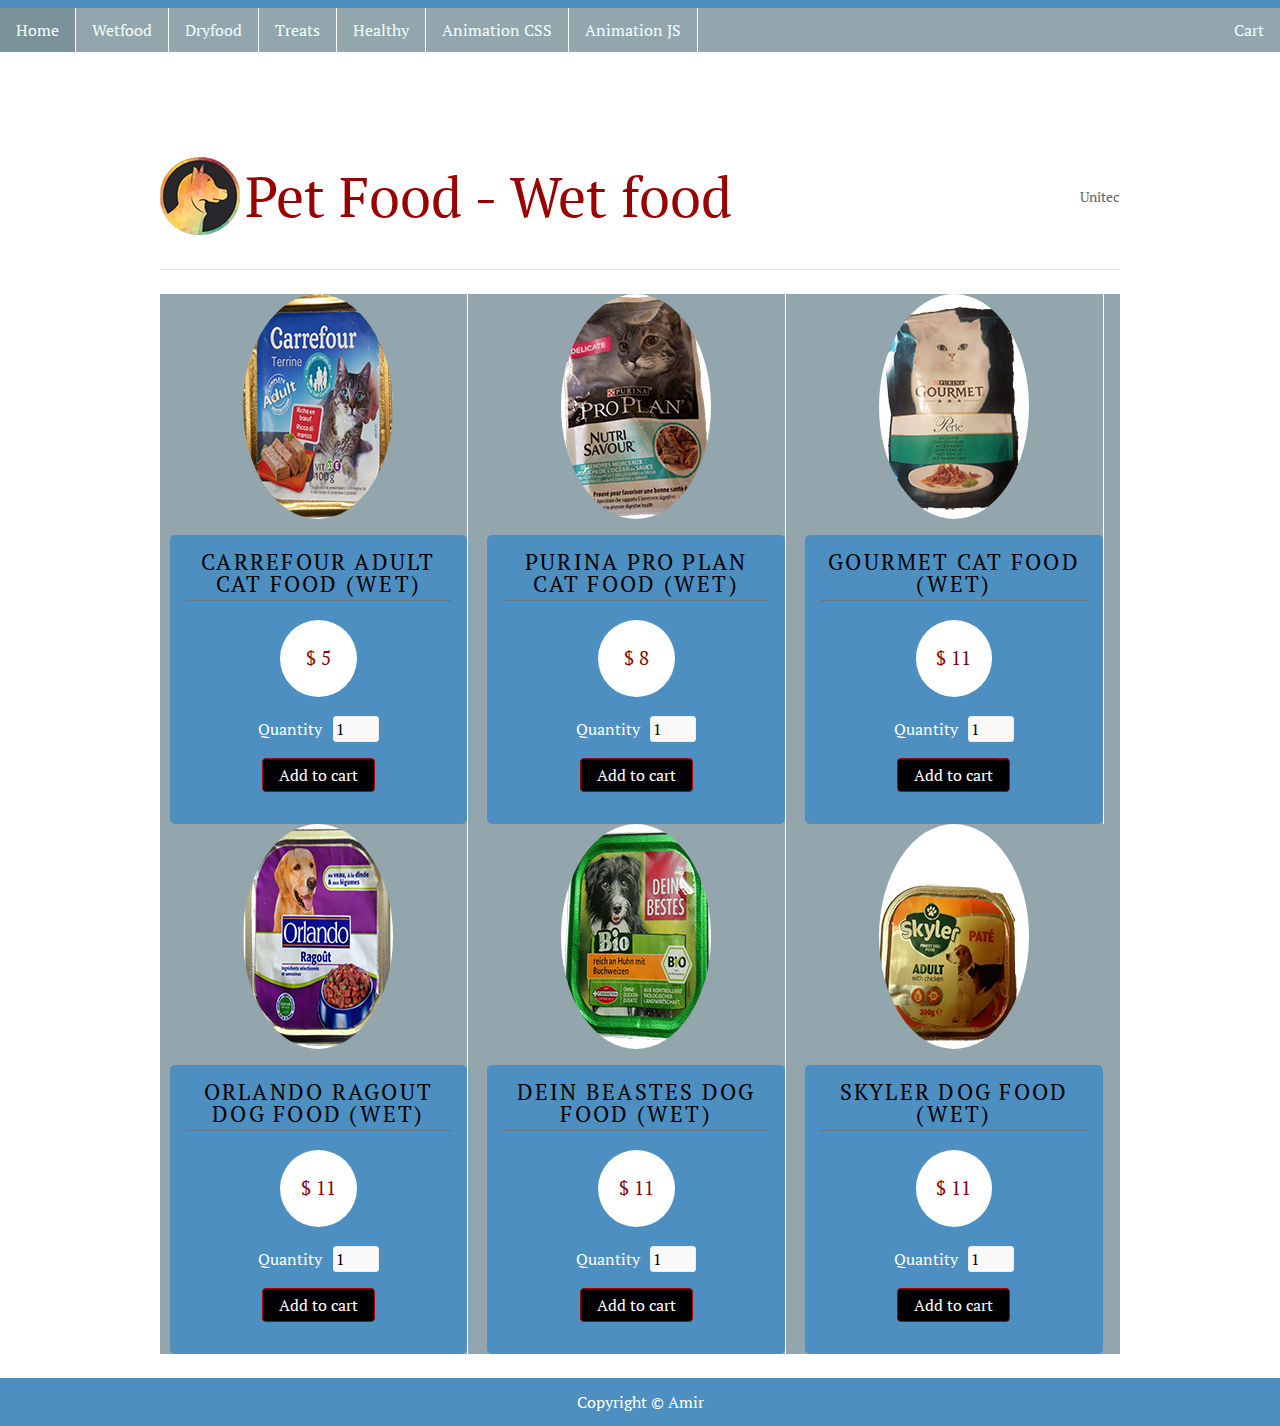
<file: Assessment/wetfood.html>
<!DOCTYPE html>
<html>
<head>
<title>Petfood</title>
<meta charset="utf-8" />
<link rel="stylesheet" href="css/style.css" media="screen" type="text/css" />
<script type="text/javascript" src="http://ajax.googleapis.com/ajax/libs/jquery/2.0.3/jquery.min.js"></script>
<script type="text/javascript" src="js/jquery.shop.js"></script>
</head>

<body>
	<ul>
  <li><a class="active" href="index.html">Home</a></li>
  <li><a href="wetfood.html">Wetfood</a></li>
  <li><a href="dryfood.html">Dryfood</a></li>
  <li><a href="treats.html">Treats</a></li>
  <li><a href="healthy.html">Healthy</a></li>
  <li><a href="animation.html">Animation CSS</a></li>
  <li><a href="animationjs.html">Animation JS</a></li>
  <li style="float:right"><a href="cart.html">Cart</a></li>
</ul>

<div id="site">
	<header id="masthead">
		<h1>Pet Food - Wet food<span class="tagline">Unitec</span></h1>
	</header>
	<div id="content">
		<div id="products">
			<ul>
				<li>
					<div class="product-image">
						<img src="images/carrefourterrine.jpg" alt="" />
					</div>
					<div class="product-description" data-name="Carrefourterrine" data-price="5">
						<h3 class="product-name">Carrefour adult cat food (wet)</h3>
						<p class="product-price">&#36; 5</p>
						<form class="add-to-cart" action="cart.html" method="post">
							<div>
								<label for="qty-16">Quantity</label>
								<input type="text" name="qty-16" id="qty-16" class="qty" value="1" />
							</div>
							<p><input type="submit" value="Add to cart" class="btn" /></p>
						</form>
					</div>
				</li>
				
				<li>
					<div class="product-image">
						<img src="images/purinaproplan.jpg" alt="" />
					</div>
					<div class="product-description" data-name="Purinaproplan" data-price="8">
						<h3 class="product-name">Purina pro plan cat food (wet)</h3>
						<p class="product-price">&#36; 8</p>
						<form class="add-to-cart" action="cart.html" method="post">
							<div>
								<label for="qty-17">Quantity</label>
								<input type="text" name="qty-17" id="qty-17" class="qty" value="1" />
							</div>
							<p><input type="submit" value="Add to cart" class="btn" /></p>
						</form>
					</div>
				</li>
				
				<li>
					<div class="product-image">
						<img src="images/gourmet.jpg" alt="" />
					</div>
					<div class="product-description" data-name="Gourmet" data-price="11">
						<h3 class="product-name">Gourmet cat food (wet)</h3>
						<p class="product-price">&#36; 11</p>
						<form class="add-to-cart" action="cart.html" method="post"> 
							<div>
								<label for="qty-18">Quantity</label>
								<input type="text" name="qty-18" id="qty-18" class="qty" value="1" />
							</div>
							<p><input type="submit" value="Add to cart" class="btn" /></p>
						</form>
					</div>
				</li>
				
				<li>
					<div class="product-image">
						<img src="images/orlandoragout.jpg" alt="" />
					</div>
					<div class="product-description" data-name="Orlandoragout" data-price="11">
						<h3 class="product-name">Orlando ragout dog food (wet)</h3>
						<p class="product-price">&#36; 11</p>
						<form class="add-to-cart" action="cart.html" method="post">
							<div>
								<label for="qty-19">Quantity</label>
								<input type="text" name="qty-19" id="qty-19" class="qty" value="1" />
							</div>
							<p><input type="submit" value="Add to cart" class="btn" /></p>
						</form>
					</div>
				</li>
				
				<li>
					<div class="product-image">
						<img src="images/deinbestes.jpg" alt="" />
					</div>
					<div class="product-description" data-name="Deinbestes" data-price="11">
						<h3 class="product-name">Dein beastes dog food (wet)</h3>
						<p class="product-price">&#36; 11</p>
						<form class="add-to-cart" action="cart.html" method="post">
							<div>
								<label for="qty-20">Quantity</label>
								<input type="text" name="qty-20" id="qty-20" class="qty" value="1" />
							</div>
							<p><input type="submit" value="Add to cart" class="btn" /></p>
						</form>
					</div>
				</li>
				
				<li>
					<div class="product-image">
						<img src="images/skyler.jpg" alt="" />
					</div>
					<div class="product-description" data-name="Skyler" data-price="11">
						<h3 class="product-name">Skyler dog food (wet)</h3>
						<p class="product-price">&#36; 11</p>
						<form class="add-to-cart" action="cart.html" method="post">
							<div>
								<label for="qty-21">Quantity</label>
								<input type="text" name="qty-21" id="qty-21" class="qty" value="1" />
							</div>
							<p><input type="submit" value="Add to cart" class="btn" /></p>
						</form>
					</div>
				</li>

				
			</ul>
		</div>
	</div>
	
	

</div>

<footer id="site-info">
		Copyright &copy; Amir
	</footer>

</body>
</html>
</file>
<file: Assessment/css/animation.css>
*{ /*darkcode*/
  padding: 0;
  margin: 0;
  font-family: sans-serif;
}
body{
  background: #000;
}
.container{
  text-align: center;
  position: absolute;
  top: 50%;
  left: 50%;
  transform: translate(-50%,-50%);
  width: 100%;
}
.container span{
  text-transform: uppercase;
  display: block;
}
.text1{
  color: yellow;
  font-size: 60px;
  font-weight: 700;
  letter-spacing: 8px;
  margin-bottom: 20px;
  background: black;
  position: relative;
  animation: text 3s 1;
}
.text2{
  font-size: 30px;
  color: red;
}

@keyframes text {
  0%{
    color: black;
    margin-bottom: -40px;
  }
  30%{
    letter-spacing: 25px;
    margin-bottom: -40px;
  }
  85%{
    letter-spacing: 8px;
    margin-bottom: -40px;
  }
}
</file>
<file: Assessment/css/style.css>
@import url(http://fonts.googleapis.com/css?family=PT+Serif:400,700,400italic);


/*! normalize.css v2.1.2 | MIT License | git.io/normalize */article,aside,details,figcaption,figure,footer,header,hgroup,main,nav,section,summary{display:block}audio,canvas,video{display:inline-block}audio:not([controls]){display:none;height:0}[hidden],template{display:none}script{display:none!important}html{font-family:sans-serif;-ms-text-size-adjust:100%;-webkit-text-size-adjust:100%}body{margin:0}a{background:0 0}a:focus{outline:thin dotted}a:active,a:hover{outline:0}h1{font-size:2em;margin:.67em 0}abbr[title]{border-bottom:1px dotted}b,strong{font-weight:700}dfn{font-style:italic}hr{-moz-box-sizing:content-box;box-sizing:content-box;height:0}mark{background:#ff0;color:#000}code,kbd,pre,samp{font-family:monospace,serif;font-size:1em}pre{white-space:pre-wrap}q{quotes:"\201C" "\201D" "\2018" "\2019"}small{font-size:80%}sub,sup{font-size:75%;line-height:0;position:relative;vertical-align:baseline}sup{top:-.5em}sub{bottom:-.25em}img{border:0}svg:not(:root){overflow:hidden}figure{margin:0}fieldset{border:1px solid silver;margin:0 2px;padding:.35em .625em .75em}legend{border:0;padding:0}button,input,select,textarea{font-family:inherit;font-size:100%;margin:0}button,input{line-height:normal}button,select{text-transform:none}button,html input[type=button],input[type=reset],input[type=submit]{-webkit-appearance:button;cursor:pointer}button[disabled],html input[disabled]{cursor:default}input[type=checkbox],input[type=radio]{box-sizing:border-box;padding:0}input[type=search]{-webkit-appearance:textfield;-moz-box-sizing:content-box;-webkit-box-sizing:content-box;box-sizing:content-box}input[type=search]::-webkit-search-cancel-button,input[type=search]::-webkit-search-decoration{-webkit-appearance:none}button::-moz-focus-inner,input::-moz-focus-inner{border:0;padding:0}textarea{overflow:auto;vertical-align:top}table{border-collapse:collapse;border-spacing:0}


/*script is royalty free by Gabriele Romanato followed his tutorial*/

ul {
  list-style-type: none;
  margin: 0;
  padding: 0;
  overflow: hidden;
  background-color: #93A6AD;
}

li {
  float: left;
  border-right:1px solid white;
}

li:last-child {
  border-right: none;
}

li a {
  display: block;
  color: white;
  text-align: center;
  padding: 14px 16px;
  text-decoration: none;
}

li a:hover:not(.active) {
  background-color: #4C8FC0;
}

.active {
  background-color: #7A929A;
}

html, body {
	height: 100%;
	min-height: 100%;
}

body {
	font: 100%/1 'PT Serif', serif;
	background: #fff;
	color: #333;
	border-top: 0.5em solid #4C8FC0;	
}

:active, :focus {
	outline-style: none;
}

a:link {
	color: azure;
	text-decoration: none;
}

a:hover {
	color: white;
	text-decoration: underline;
}

h1, h2, h3, h4, h5, h6 {
	font-weight: normal;
	font-size: 100%;
}

#site {
	max-width: 960px;
	margin: 0 auto;
	padding: 0 1em;
}

#masthead {
	margin-top: 3em;
	padding: 2em 0 0.5em 0;
	border-bottom: 1px solid #ddd;
}

#masthead h1 {
	margin: 0;
	font-size: 3.5em;
	overflow: hidden;
	padding-left: 85px;
	min-height: 82px;
	line-height: 2.3;
	background: url(../images/logo.png) no-repeat 0 50%;
	color: #900;
	
}

.tagline {
	float: right;
	color: #666;
	font-size: 14px;
	padding-top: 3.5em;
}

#products ul {
	margin: 1.5em 0;
	padding: 0;
	list-style: none;
	overflow: hidden;
}

#products li {
	float: left;
	width: 31%;
	margin: 0 1%;
	display: block;
}

.product-image {
	margin: 0 auto 1em auto;
	background: #000;
	width: 150px;
	height: 225px;
	overflow: hidden;
	border-radius: 50%;
	
}

.product-description {
	padding: 1em;
	background: #4C8FC0;
	color: #fff;
	border-radius: 5px;
}

.product-name {
	text-align: center;
	color: black;
	margin: 0;
	font-size: 1.4em;
	padding-bottom: 0.2em;
	border-bottom: 1px dotted #666;
	text-transform: uppercase;
	letter-spacing: 0.1em;
}

.product-price {
	width: 4em;
	height: 4em;
	font-size: 1.2em;
	text-align: center;
	margin: 1em auto;
	background: #fff;
	color: #800;
	line-height: 4;
	border-radius: 50%;
}

form.add-to-cart div,
form.add-to-cart p {
	text-align: center;
}

form input.qty {
	width: 40px;
	border: 1px solid #eee;
	font: 1em 'PT Serif', serif;
	background: #f9f9f9;
	color: #000;
	border-radius: 3px;
	margin-left: 0.4em;
}

.btn, a.btn {
	display: inline-block;
	background: #000000;
	color: #fff;
	font: 1em 'PT Serif', serif;
	padding: 0.3em 1em;
	text-align: center;
	border-radius: 4px;
	border: 1px solid #a00;
}


#site-info {
	height: 3em;
	width: 100%;
	line-height: 3;
	text-align: center;
	background: #4C8FC0;
	position: relative;
	color: #fff;
	left: 0;
	bottom: 0;
}

body#checkout-page #site-info {
	position: static;
}

#shopping-cart {
	margin: 1.5em 0;
}

.shopping-cart {
	border: 1px solid #ddd;
	border-collapse: collapse;
	border-spacing: 0;
	width: 100%;
	table-layout: fixed;
}

.shopping-cart th {
	font-size: 1.3em;
	padding: 0.3em;
	width: 33.3%;
	border: 1px solid #ddd;
	text-transform: uppercase;
}

.shopping-cart td {
	padding: 0.3em;
	width: 33.3%;
	border: 1px solid #ddd;
}

.shopping-cart tr:nth-child(even) {
	background: #fafafa;
},

.shopping-cart td.pdelete {
	text-align: center;
}

.pdelete a,
.pdelete a:hover {
	color: #c00;
	text-decoration: none;
	font-size: 2.5em;
	display: block;
	text-align: center;
}

#shopping-cart-actions {
	margin: 1.5em 0;
	padding: 0;
	list-style: none;
	text-align: center;
}

#shopping-cart-actions li {
	display: inline-block;
	margin-right: 1em;
}

#pricing {
	padding: 0.5em;
	margin: 1em 0;
	background: #fafafa;
}

#sub-total, #shipping {
	margin: 1.5em 0;
	text-align: right;
}

#sub-total span,
#shipping span {
	margin-left: 1em;
}

#content > h1,
#checkout-order-form h2 {
	font-size: 2em;
	text-align: center;
}

#pricing #sub-total,
#pricing #shipping {
	margin: 1em 0;
}

#checkout-order-form {
	margin: 1.5em 0;
}

#checkout-order-form fieldset {
	border: 1px solid #ddd;
	border-radius: 6px;
	padding: 1em;
	margin-bottom: 1.3em;
}

#checkout-order-form legend {
	padding: 0.3em;
	background: #fafafa;
	font-weight: bold;
}

#checkout-order-form div {
	margin-bottom: 1em;
}

#checkout-order-form label {
	display: block;
	font-weight: bold;
	margin-bottom: 0.3em;
	text-align: left;
}

#checkout-order-form input[type="text"] {
	width: 200px;
	display: block;
	background: #fff;
	border: 1px solid #ddd;
	border-radius: 4px;
	padding: 0.3em;
}

#checkout-order-form select {
	width: 200px;
	display: block;
}

.message {
	display: block;
	margin: 0.5em 0;
	color: red;
}

#user-details {
	margin: 1.5em 0;
}

#user-details > h2 {
	text-align: center;
	font-size: 2em;
}

#user-details-content {
	margin: 1.5em 0;
	padding: 1em;
	border: 1px solid #ddd;
	border-radius: 6px;
	overflow: hidden;
}

#user-details-content .detail {
	float: left;
	width: 46%;
}

#user-details-content .detail.right {
	float: right;
}

#user-details-content .detail > h2 {
	text-align: center;
	font-size: 1.6em;
	margin-bottom: 0.5em;
}

#user-details-content ul {
	margin: 0 0 1em 0;
	padding: 0;
	list-style: none;
}

#user-details-content li {
	display: block;
	margin-bottom: 0.5em;
	padding-bottom: 0.3em;
	border-bottom: 1px solid #ddd;
}

#paypal-form {
	margin: 1.5em 0;
}
</file>
